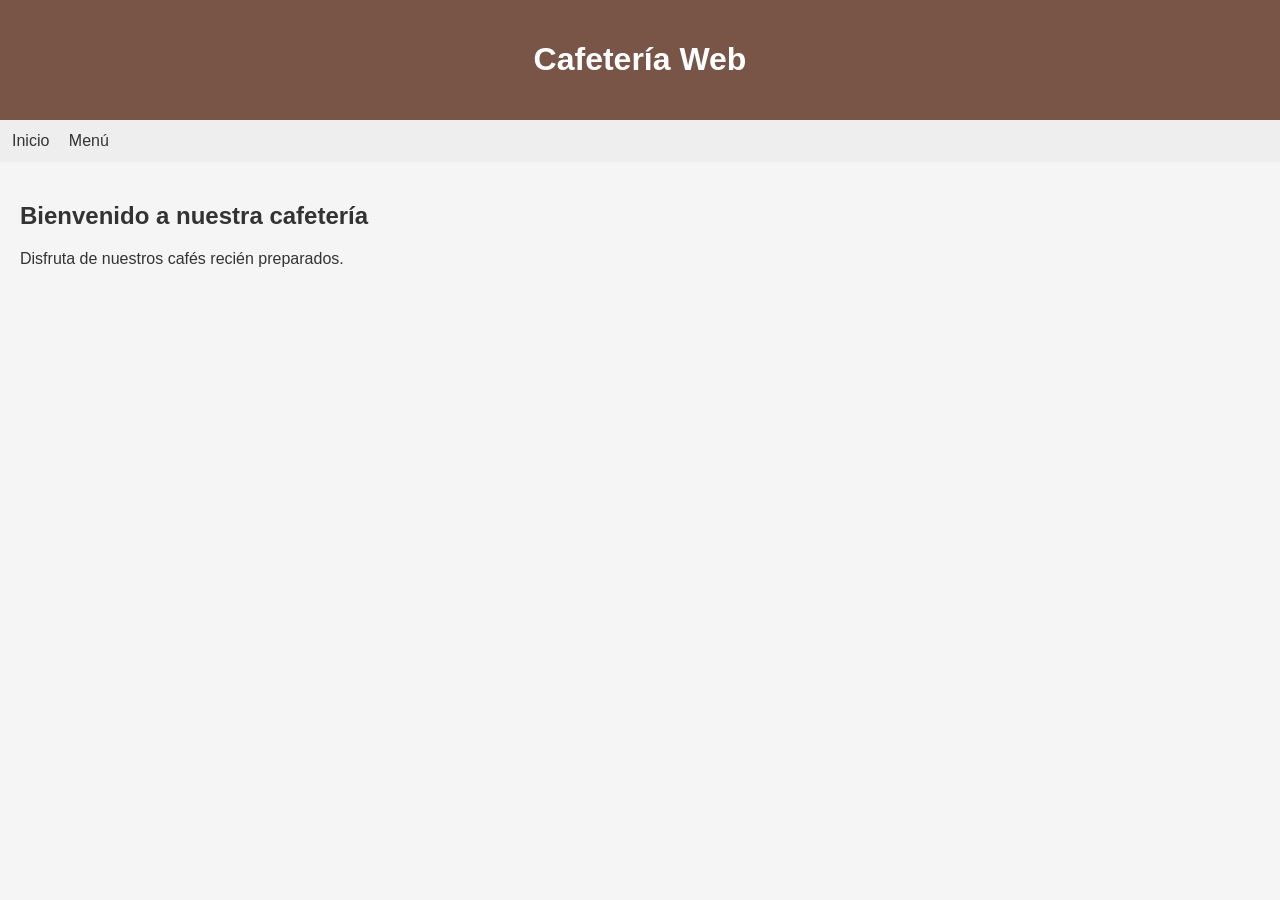
<file: index.html>
<!DOCTYPE html>
<html lang="es">
<head>
    <meta charset="UTF-8">
    <meta name="viewport" content="width=device-width, initial-scale=1.0">
    <title>Cafetería Web</title>
    <link rel="stylesheet" href="estilos.css">
</head>
<body>
    <header>
        <h1>Cafetería Web</h1>
    </header>

    <nav>
        <a href="index.html">Inicio</a>
        <a href="menu.html">Menú</a>

    </nav>

    <main>
        <h2>Bienvenido a nuestra cafetería</h2>
        <p>Disfruta de nuestros cafés recién preparados.</p>
    </main>
</body>
</html>
</file>
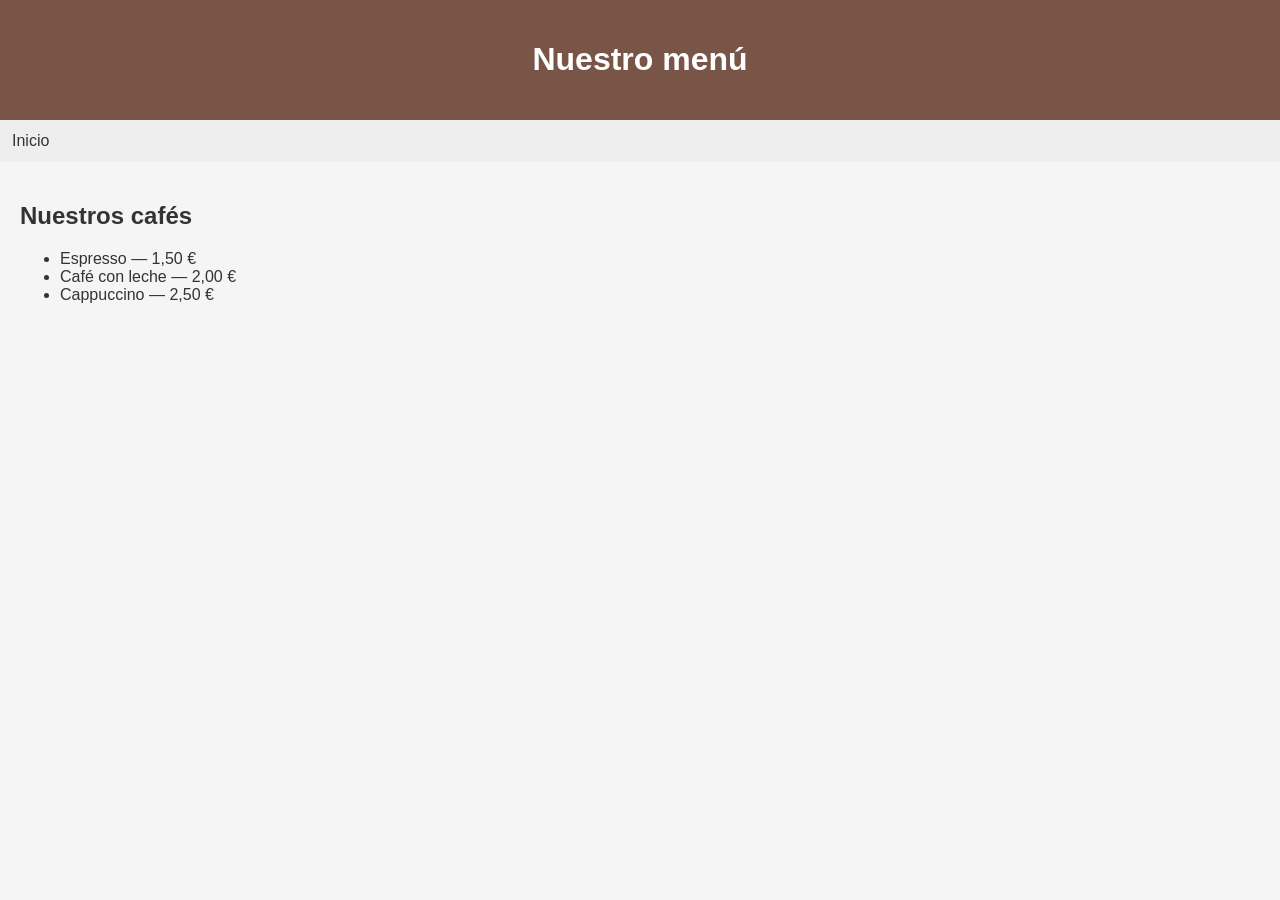
<file: menu.html>
<!DOCTYPE html>
<html lang="es">
<head>
    <meta charset="UTF-8">
    <meta name="viewport" content="width=device-width, initial-scale=1.0">
    <title>Menú - Cafetería Web</title>
    <link rel="stylesheet" href="estilos.css">
</head>
<body>
    <header>
        <h1>Nuestro menú</h1>
    </header>

    <nav>
        <a href="index.html">Inicio</a>
    </nav>

    <main>
        <h2>Nuestros cafés</h2>
        <ul class="menu">
            <li>Espresso — 1,50 €</li>
            <li>Café con leche — 2,00 €</li>
            <li>Cappuccino — 2,50 €</li>
        </ul>
    </main>
</body>
</html>
</file>
<file: estilos.css>
body {
    font-family: Arial, sans-serif;
    margin: 0;
    background-color: #f5f5f5;
    color: #333;
}

header {
    background-color: #795548;
    color: white;
    padding: 20px;
    text-align: center;
}

nav {
    background-color: #eeeeee;
    padding: 12px;
}

nav a {
    margin-right: 15px;
    color: #333;
    text-decoration: none;
}

main {
    padding: 20px;
}
</file>
